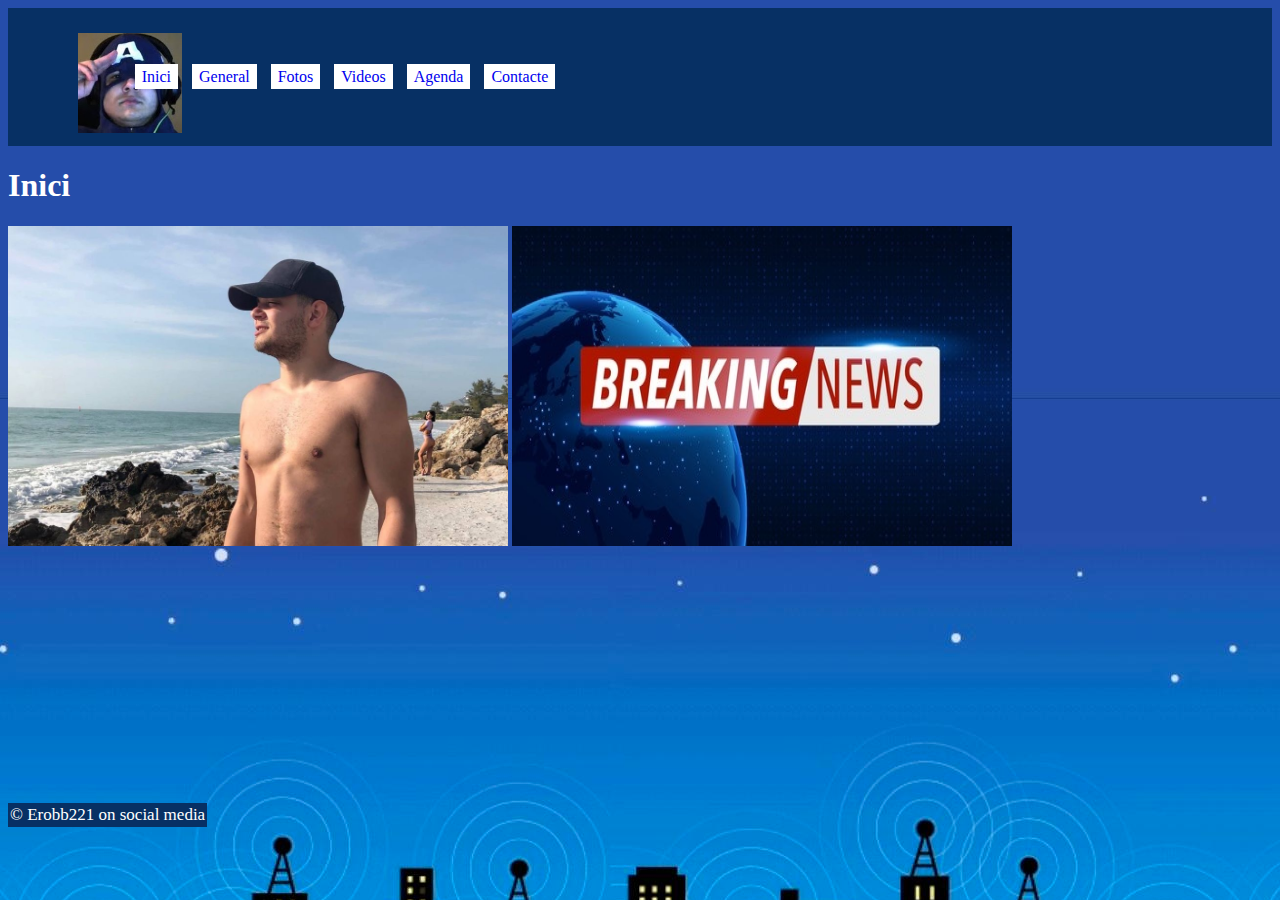
<file: index.html>
<!DOCTYPE html>
<html lang="en">
    <head>
        <meta charset="utf-8">
        <title>Emoney Fanpage</title>
        <meta name="description" content="">
        <meta name="viewport" content="width=device-width, initial-scale=1">
        <link rel="stylesheet" href="./css/common.css">
        <link href="./img/emoney7.jpg" rel="icon">
    </head>
    <body>
        <header>
            <div class="blue">
                <img src="./img/emoney7.jpg" alt="" width="" height="100" class="kkk">
                <nav class="menu">
                    <ul>
                      <li><a href="./index.html">Inici</a></li>
                      <li><a href="./web/general.html">General</a></li>
                      <li><a href="./web/fotos.html">Fotos</a></li>
                      <li><a href="./web/videos.html">Videos</a></li>
                      <li><a href="./web/agenda.html">Agenda</a></li>
                      <li><a href="./web/contacte.html">Contacte</a></li>
                    </ul>
                </nav>
            </div>
        </header>
        <h1 class="titol">Inici</h1>
        <img src="./img/Erobb221.jpg" width="500" height="320">
        <a href="https://www.google.com/search?q=erobb221&rlz=1C1CHBF_esES864ES864&sxsrf=AOaemvJcNTXV8PiJSLK7xzzrKqT1V-Zoxw:1634505565409&source=lnms&tbm=nws&sa=X&ved=2ahUKEwiH1-_cr9LzAhVJ6uAKHQLGAu0Q_AUoAnoECAIQBA&biw=1920&bih=912&dpr=1" target="_blank"><img src="./img/breaking-news-background-planet-260nw-667420906.jpg" width="500" height="320"></a>

    </body>
    <br>
    <footer class="blue">
        &copy; <em id="date"></em>Erobb221 on social media
    </footer>
</html>
</file>
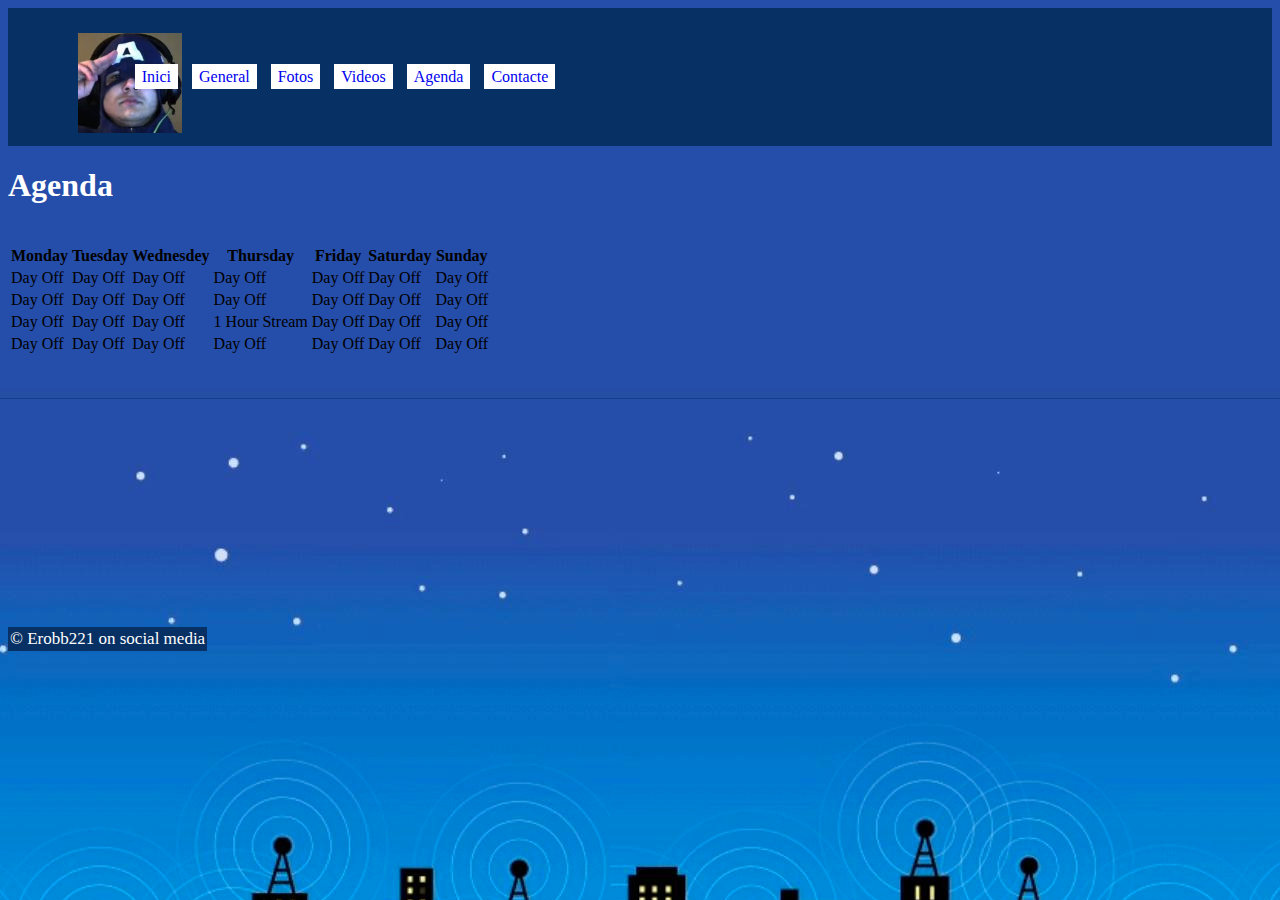
<file: web/agenda.html>
<!DOCTYPE html>
<html>
    <head>
        <meta charset="utf-8">
        <title>Emoney Fanpage</title>
        <meta name="description" content="">
        <meta name="viewport" content="width=device-width, initial-scale=1">
        <link rel="stylesheet" href="../css/common.css">
        <link href="../img/emoney7.jpg" rel="icon">
    </head>
    <body>
        <header>
            <div class="blue">
                <img src="../img/emoney7.jpg" alt="" width="" height="100" class="kkk">
                <nav class="menu">
                    <ul>
                      <li><a href="../index.html">Inici</a></li>
                      <li><a href="./general.html">General</a></li>
                      <li><a href="./fotos.html">Fotos</a></li>
                      <li><a href="./videos.html">Videos</a></li>
                      <li><a href="./agenda.html">Agenda</a></li>
                      <li><a href="./contacte.html">Contacte</a></li>
                    </ul>
                </nav>
            </div>
        </header>
        <h1 class="titol">Agenda</h1>
        <br>
        <table class="bg">

            <tr>
          
              <th>Monday</th>
              <th>Tuesday</th>
              <th>Wednesdey</th>
              <th>Thursday</th>
              <th>Friday</th>
              <th>Saturday</th>
              <th>Sunday</th>
          
            </tr>
          
            <tr>
          
                <td>Day Off</td>
            
                <td>Day Off</td>
            
                <td>Day Off</td>

                <td>Day Off</td>
            
                <td>Day Off</td>
            
                <td>Day Off</td>

                <td>Day Off</td>
          
            </tr>
          
            <tr>
          
                <td>Day Off</td>
            
                <td>Day Off</td>
            
                <td>Day Off</td>

                <td>Day Off</td>
            
                <td>Day Off</td>
            
                <td>Day Off</td>

                <td>Day Off</td>
          
            </tr>
          
            <tr>
          
                <td>Day Off</td>
            
                <td>Day Off</td>
            
                <td>Day Off</td>

                <td>1 Hour Stream</td>
            
                <td>Day Off</td>
            
                <td>Day Off</td>

                <td>Day Off</td>
          
            </tr>

            <tr>
          
                <td>Day Off</td>
            
                <td>Day Off</td>
            
                <td>Day Off</td>

                <td>Day Off</td>
            
                <td>Day Off</td>
            
                <td>Day Off</td>

                <td>Day Off</td>
                
              </tr>
          </table>
    </body>
    <br>
    <footer class="blue">
        &copy; <em id="date"></em>Erobb221 on social media
    </footer>
</html>
</file>
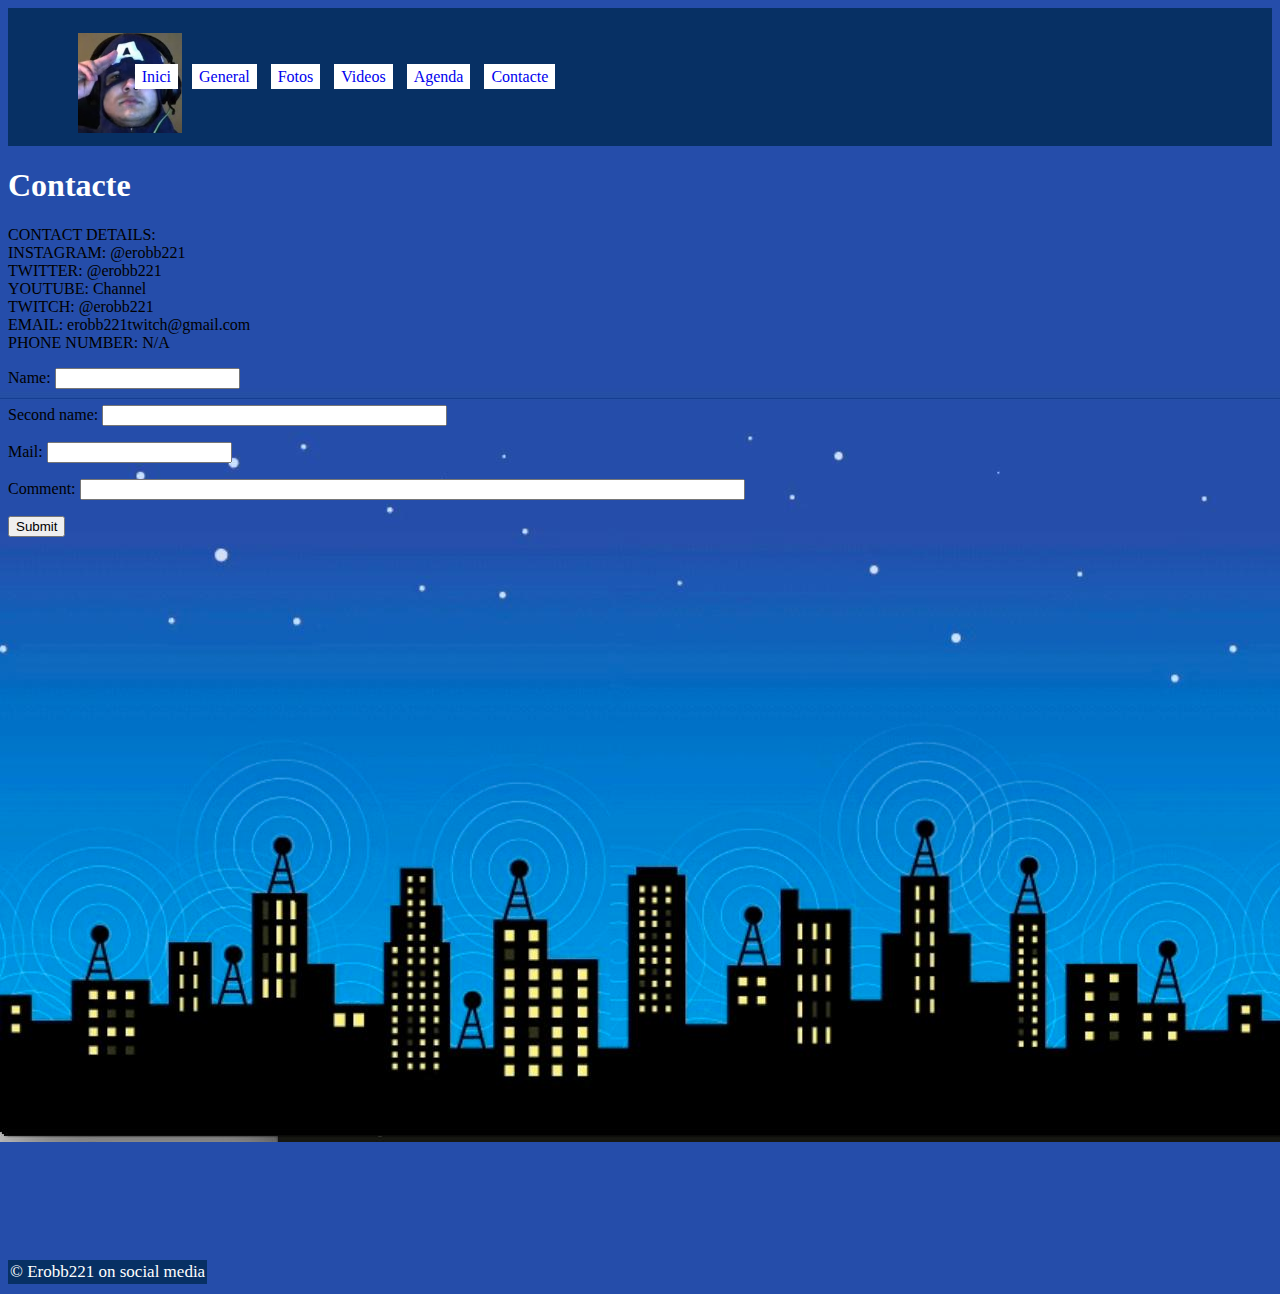
<file: web/contacte.html>
<!DOCTYPE html>
<html>
    <head>
        <meta charset="utf-8">
        <title>Emoney Fanpage</title>
        <meta name="description" content="">
        <meta name="viewport" content="width=device-width, initial-scale=1">
        <link rel="stylesheet" href="../css/common.css">
        <link href="../img/emoney7.jpg" rel="icon">
    </head>
    <body>
        <header>
            <div class="blue">
                <img src="../img/emoney7.jpg" alt="" width="" height="100" class="kkk">
                <nav class="menu">
                    <ul>
                      <li><a href="../index.html">Inici</a></li>
                      <li><a href="./general.html">General</a></li>
                      <li><a href="./fotos.html">Fotos</a></li>
                      <li><a href="./videos.html">Videos</a></li>
                      <li><a href="./agenda.html">Agenda</a></li>
                      <li><a href="./contacte.html">Contacte</a></li>
                    </ul>
                </nav>
            </div>
        </header>
        <h1 class="titol">Contacte</h1>
        <p>CONTACT DETAILS:
            <br>
            INSTAGRAM: @erobb221
        
            <br>
            TWITTER: @erobb221
            
            <br>
            YOUTUBE: Channel
            
            <br>
            TWITCH: @erobb221
            
            <br>
            EMAIL: erobb221twitch@gmail.com
            
            <br>
            PHONE NUMBER: N/A</p>
            
            <form action="send.php ">
                <p>Name: <input type="text" name="name"></p>

                <p>Second name: <input type="text" name="secondName" size="40"></p>
            
                <p>Mail: <input type="text" name="mail" size="20"></p>

                <p>Comment: <input type="text" name="Comment" size="80"></p>

                <p><button type="submit">Submit</button></p>

            </form>


            <iframe src="https://www.google.com/maps/embed?pb=!1m18!1m12!1m3!1d440899.73490213486!2d-98.03359109115286!3d30.30746242142474!2m3!1f0!2f0!3f0!3m2!1i1024!2i768!4f13.1!3m3!1m2!1s0x8644b599a0cc032f%3A0x5d9b464bd469d57a!2sAustin%2C%20Texas%2C%20EE.%20UU.!5e0!3m2!1ses!2ses!4v1634510357968!5m2!1ses!2ses" width="600" height="450" style="border:0;" allowfullscreen="" loading="lazy"></iframe>
    </body>
    <br>
    <footer class="blue">
        &copy; <em id="date"></em>Erobb221 on social media
    </footer>
</html>
</file>
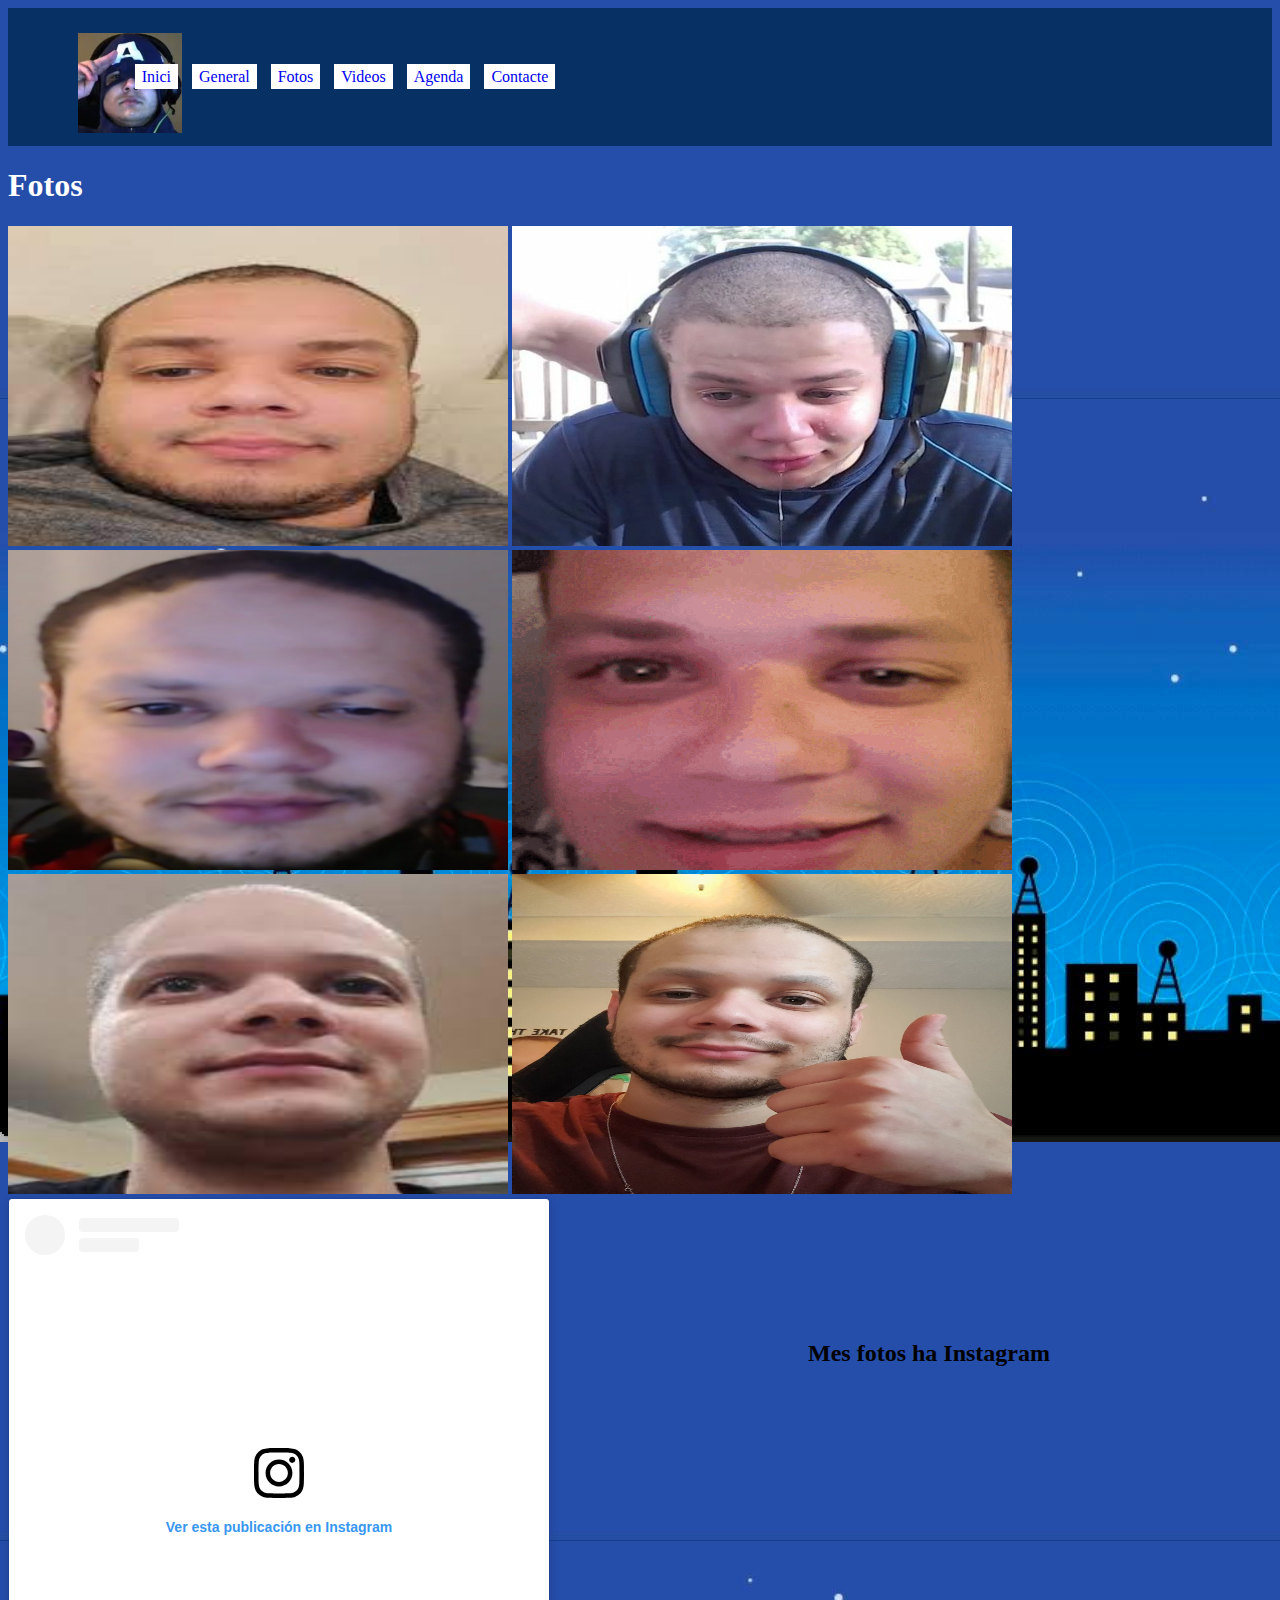
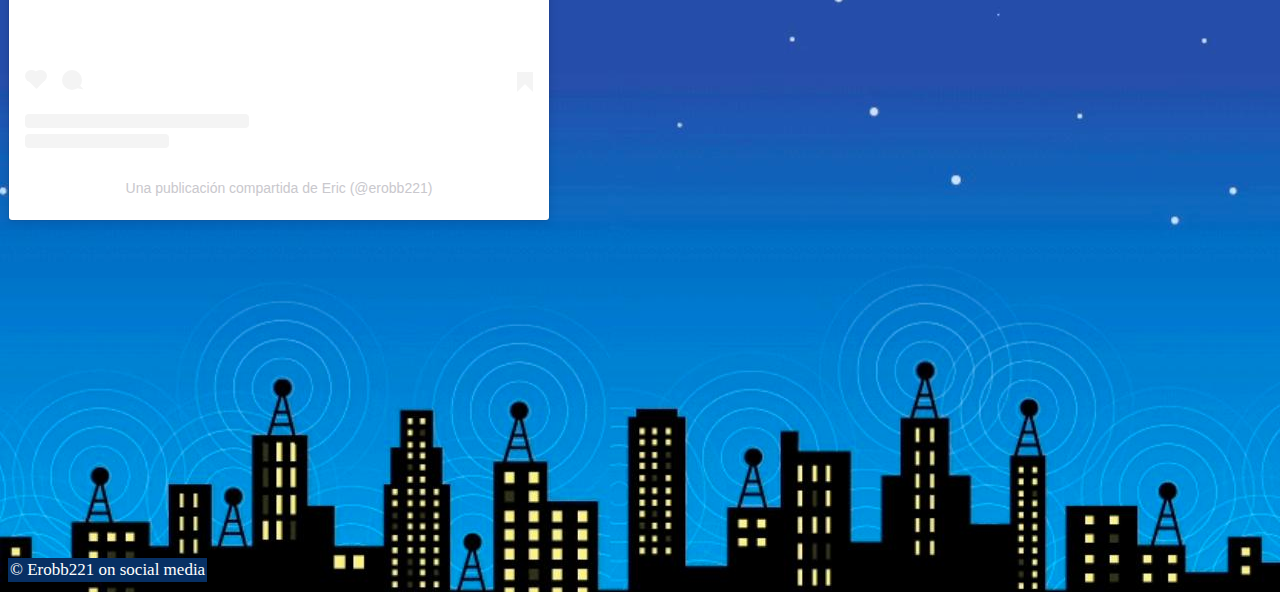
<file: web/fotos.html>
<!DOCTYPE html>
<html>
    <head>
        <meta charset="utf-8">
        <title>Emoney Fanpage</title>
        <meta name="description" content="">
        <meta name="viewport" content="width=device-width, initial-scale=1">
        <link rel="stylesheet" href="../css/common.css">
        <link rel="stylesheet" href="../css/fotos.css">
        <link href="../img/emoney7.jpg" rel="icon">
    </head>
    <body>
        <header>
            <div class="blue">
                <img src="../img/emoney7.jpg" alt="" width="" height="100" class="kkk">
                <nav class="menu">
                    <ul>
                      <li><a href="../index.html">Inici</a></li>
                      <li><a href="./general.html">General</a></li>
                      <li><a href="./fotos.html">Fotos</a></li>
                      <li><a href="./videos.html">Videos</a></li>
                      <li><a href="./agenda.html">Agenda</a></li>
                      <li><a href="./contacte.html">Contacte</a></li>
                    </ul>
                </nav>
            </div>
        </header>
        <h1 class="titol">Fotos</h1>
        <img src="../img/descarga.jpg" width="500" height="320">
        <img src="../img/artworks-QTVaM5KuGUvm3ptu-FgthQQ-t500x500.jpg" width="500" height="320">
        <img src="../img/D93JOudXsAAfio0.jpg" width="500" height="320">
        <img src="../img/lamonting-erobb.gif" alt="gif" width="500" height="320">
        <img src="../img/descarga (2).jpg" width="500" height="320">
        <img src="../img/EwKrtz3WgAEapFD.jpg" width="500" height="320">
        <blockquote class="instagram-media" data-instgrm-captioned data-instgrm-permalink="https://www.instagram.com/p/CP9UC1dFvEV/?utm_source=ig_embed&amp;utm_campaign=loading" data-instgrm-version="14" style=" background:#FFF; border:0; border-radius:3px; box-shadow:0 0 1px 0 rgba(0,0,0,0.5),0 1px 10px 0 rgba(0,0,0,0.15); margin: 1px; max-width:540px; min-width:326px; padding:0; width:99.375%; width:-webkit-calc(100% - 2px); width:calc(100% - 2px);"><div style="padding:16px;"> <a href="https://www.instagram.com/p/CP9UC1dFvEV/?utm_source=ig_embed&amp;utm_campaign=loading" style=" background:#FFFFFF; line-height:0; padding:0 0; text-align:center; text-decoration:none; width:100%;" target="_blank"> <div style=" display: flex; flex-direction: row; align-items: center;"> <div style="background-color: #F4F4F4; border-radius: 50%; flex-grow: 0; height: 40px; margin-right: 14px; width: 40px;"></div> <div style="display: flex; flex-direction: column; flex-grow: 1; justify-content: center;"> <div style=" background-color: #F4F4F4; border-radius: 4px; flex-grow: 0; height: 14px; margin-bottom: 6px; width: 100px;"></div> <div style=" background-color: #F4F4F4; border-radius: 4px; flex-grow: 0; height: 14px; width: 60px;"></div></div></div><div style="padding: 19% 0;"></div> <div style="display:block; height:50px; margin:0 auto 12px; width:50px;"><svg width="50px" height="50px" viewBox="0 0 60 60" version="1.1" xmlns="https://www.w3.org/2000/svg" xmlns:xlink="https://www.w3.org/1999/xlink"><g stroke="none" stroke-width="1" fill="none" fill-rule="evenodd"><g transform="translate(-511.000000, -20.000000)" fill="#000000"><g><path d="M556.869,30.41 C554.814,30.41 553.148,32.076 553.148,34.131 C553.148,36.186 554.814,37.852 556.869,37.852 C558.924,37.852 560.59,36.186 560.59,34.131 C560.59,32.076 558.924,30.41 556.869,30.41 M541,60.657 C535.114,60.657 530.342,55.887 530.342,50 C530.342,44.114 535.114,39.342 541,39.342 C546.887,39.342 551.658,44.114 551.658,50 C551.658,55.887 546.887,60.657 541,60.657 M541,33.886 C532.1,33.886 524.886,41.1 524.886,50 C524.886,58.899 532.1,66.113 541,66.113 C549.9,66.113 557.115,58.899 557.115,50 C557.115,41.1 549.9,33.886 541,33.886 M565.378,62.101 C565.244,65.022 564.756,66.606 564.346,67.663 C563.803,69.06 563.154,70.057 562.106,71.106 C561.058,72.155 560.06,72.803 558.662,73.347 C557.607,73.757 556.021,74.244 553.102,74.378 C549.944,74.521 548.997,74.552 541,74.552 C533.003,74.552 532.056,74.521 528.898,74.378 C525.979,74.244 524.393,73.757 523.338,73.347 C521.94,72.803 520.942,72.155 519.894,71.106 C518.846,70.057 518.197,69.06 517.654,67.663 C517.244,66.606 516.755,65.022 516.623,62.101 C516.479,58.943 516.448,57.996 516.448,50 C516.448,42.003 516.479,41.056 516.623,37.899 C516.755,34.978 517.244,33.391 517.654,32.338 C518.197,30.938 518.846,29.942 519.894,28.894 C520.942,27.846 521.94,27.196 523.338,26.654 C524.393,26.244 525.979,25.756 528.898,25.623 C532.057,25.479 533.004,25.448 541,25.448 C548.997,25.448 549.943,25.479 553.102,25.623 C556.021,25.756 557.607,26.244 558.662,26.654 C560.06,27.196 561.058,27.846 562.106,28.894 C563.154,29.942 563.803,30.938 564.346,32.338 C564.756,33.391 565.244,34.978 565.378,37.899 C565.522,41.056 565.552,42.003 565.552,50 C565.552,57.996 565.522,58.943 565.378,62.101 M570.82,37.631 C570.674,34.438 570.167,32.258 569.425,30.349 C568.659,28.377 567.633,26.702 565.965,25.035 C564.297,23.368 562.623,22.342 560.652,21.575 C558.743,20.834 556.562,20.326 553.369,20.18 C550.169,20.033 549.148,20 541,20 C532.853,20 531.831,20.033 528.631,20.18 C525.438,20.326 523.257,20.834 521.349,21.575 C519.376,22.342 517.703,23.368 516.035,25.035 C514.368,26.702 513.342,28.377 512.574,30.349 C511.834,32.258 511.326,34.438 511.181,37.631 C511.035,40.831 511,41.851 511,50 C511,58.147 511.035,59.17 511.181,62.369 C511.326,65.562 511.834,67.743 512.574,69.651 C513.342,71.625 514.368,73.296 516.035,74.965 C517.703,76.634 519.376,77.658 521.349,78.425 C523.257,79.167 525.438,79.673 528.631,79.82 C531.831,79.965 532.853,80.001 541,80.001 C549.148,80.001 550.169,79.965 553.369,79.82 C556.562,79.673 558.743,79.167 560.652,78.425 C562.623,77.658 564.297,76.634 565.965,74.965 C567.633,73.296 568.659,71.625 569.425,69.651 C570.167,67.743 570.674,65.562 570.82,62.369 C570.966,59.17 571,58.147 571,50 C571,41.851 570.966,40.831 570.82,37.631"></path></g></g></g></svg></div><div style="padding-top: 8px;"> <div style=" color:#3897f0; font-family:Arial,sans-serif; font-size:14px; font-style:normal; font-weight:550; line-height:18px;">Ver esta publicación en Instagram</div></div><div style="padding: 12.5% 0;"></div> <div style="display: flex; flex-direction: row; margin-bottom: 14px; align-items: center;"><div> <div style="background-color: #F4F4F4; border-radius: 50%; height: 12.5px; width: 12.5px; transform: translateX(0px) translateY(7px);"></div> <div style="background-color: #F4F4F4; height: 12.5px; transform: rotate(-45deg) translateX(3px) translateY(1px); width: 12.5px; flex-grow: 0; margin-right: 14px; margin-left: 2px;"></div> <div style="background-color: #F4F4F4; border-radius: 50%; height: 12.5px; width: 12.5px; transform: translateX(9px) translateY(-18px);"></div></div><div style="margin-left: 8px;"> <div style=" background-color: #F4F4F4; border-radius: 50%; flex-grow: 0; height: 20px; width: 20px;"></div> <div style=" width: 0; height: 0; border-top: 2px solid transparent; border-left: 6px solid #f4f4f4; border-bottom: 2px solid transparent; transform: translateX(16px) translateY(-4px) rotate(30deg)"></div></div><div style="margin-left: auto;"> <div style=" width: 0px; border-top: 8px solid #F4F4F4; border-right: 8px solid transparent; transform: translateY(16px);"></div> <div style=" background-color: #F4F4F4; flex-grow: 0; height: 12px; width: 16px; transform: translateY(-4px);"></div> <div style=" width: 0; height: 0; border-top: 8px solid #F4F4F4; border-left: 8px solid transparent; transform: translateY(-4px) translateX(8px);"></div></div></div> <div style="display: flex; flex-direction: column; flex-grow: 1; justify-content: center; margin-bottom: 24px;"> <div style=" background-color: #F4F4F4; border-radius: 4px; flex-grow: 0; height: 14px; margin-bottom: 6px; width: 224px;"></div> <div style=" background-color: #F4F4F4; border-radius: 4px; flex-grow: 0; height: 14px; width: 144px;"></div></div></a><p style=" color:#c9c8cd; font-family:Arial,sans-serif; font-size:14px; line-height:17px; margin-bottom:0; margin-top:8px; overflow:hidden; padding:8px 0 7px; text-align:center; text-overflow:ellipsis; white-space:nowrap;"><a href="https://www.instagram.com/p/CP9UC1dFvEV/?utm_source=ig_embed&amp;utm_campaign=loading" style=" color:#c9c8cd; font-family:Arial,sans-serif; font-size:14px; font-style:normal; font-weight:normal; line-height:17px; text-decoration:none;" target="_blank">Una publicación compartida de Eric (@erobb221)</a></p></div></blockquote> <script async src="//www.instagram.com/embed.js"></script>
        <h2 class="insta">Mes fotos ha Instagram</h2>
    </body>
    <br>
    <footer class="blue">
        &copy; <em id="date"></em>Erobb221 on social media
    </footer>
</html>
</file>
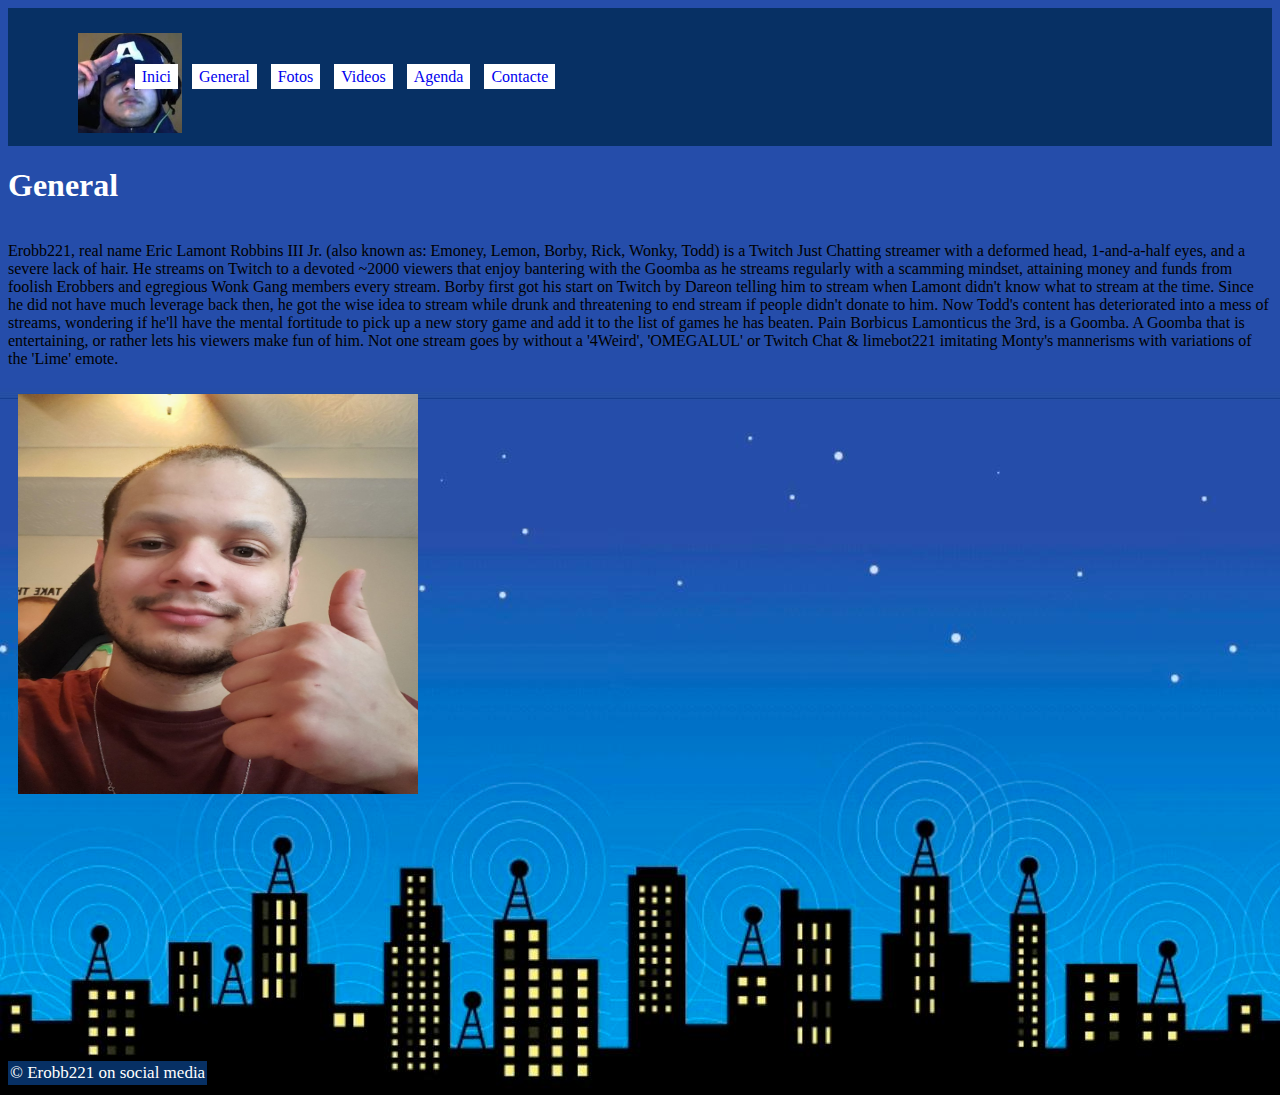
<file: web/general.html>
<!DOCTYPE html>
<html>
    <head>
        <meta charset="utf-8">
        <title>Emoney Fanpage</title>
        <meta name="description" content="">
        <meta name="viewport" content="width=device-width, initial-scale=1">
        <link rel="stylesheet" href="../css/common.css">
        <link rel="stylesheet" href="../css/general.css">
        <link href="../img/emoney7.jpg" rel="icon">
    </head>
    <body>
        <header>
            <div class="blue">
                <img src="../img/emoney7.jpg" alt="" width="" height="100" class="kkk">
                <nav class="menu">
                    <ul>
                      <li><a href="../index.html">Inici</a></li>
                      <li><a href="./general.html">General</a></li>
                      <li><a href="./fotos.html">Fotos</a></li>
                      <li><a href="./videos.html">Videos</a></li>
                      <li><a href="./agenda.html">Agenda</a></li>
                      <li><a href="./contacte.html">Contacte</a></li>
                    </ul>
                </nav>
            </div>
        </header>
        <h1 class="titol">General</h1>

        <p class="float">Erobb221, real name Eric Lamont Robbins III Jr. (also known as: Emoney, Lemon, Borby, Rick, Wonky, Todd) is a Twitch Just Chatting streamer with a deformed head, 1-and-a-half eyes, and a severe lack of hair. He streams on Twitch to a devoted ~2000 viewers that enjoy bantering with the Goomba as he streams regularly with a scamming mindset, attaining money and funds from foolish Erobbers and egregious Wonk Gang members every stream.

            Borby first got his start on Twitch by Dareon telling him to stream when Lamont didn't know what to stream at the time. Since he did not have much leverage back then, he got the wise idea to stream while drunk and threatening to end stream if people didn't donate to him.
            
            Now Todd's content has deteriorated into a mess of streams, wondering if he'll have the mental fortitude to pick up a new story game and add it to the list of games he has beaten. Pain
            
            Borbicus Lamonticus the 3rd, is a Goomba. A Goomba that is entertaining, or rather lets his viewers make fun of him. Not one stream goes by without a '4Weird', 'OMEGALUL' or Twitch Chat & limebot221 imitating Monty's mannerisms with variations of the 'Lime' emote.
        </p>

        <img style="margin:10px;" src="../img/EwKrtz3WgAEapFD.jpg" width="400" height="400">
    </body>
    <br>
    <footer class="blue">
        &copy; <em id="date"></em>Erobb221 on social media
    </footer>
</html>
</file>
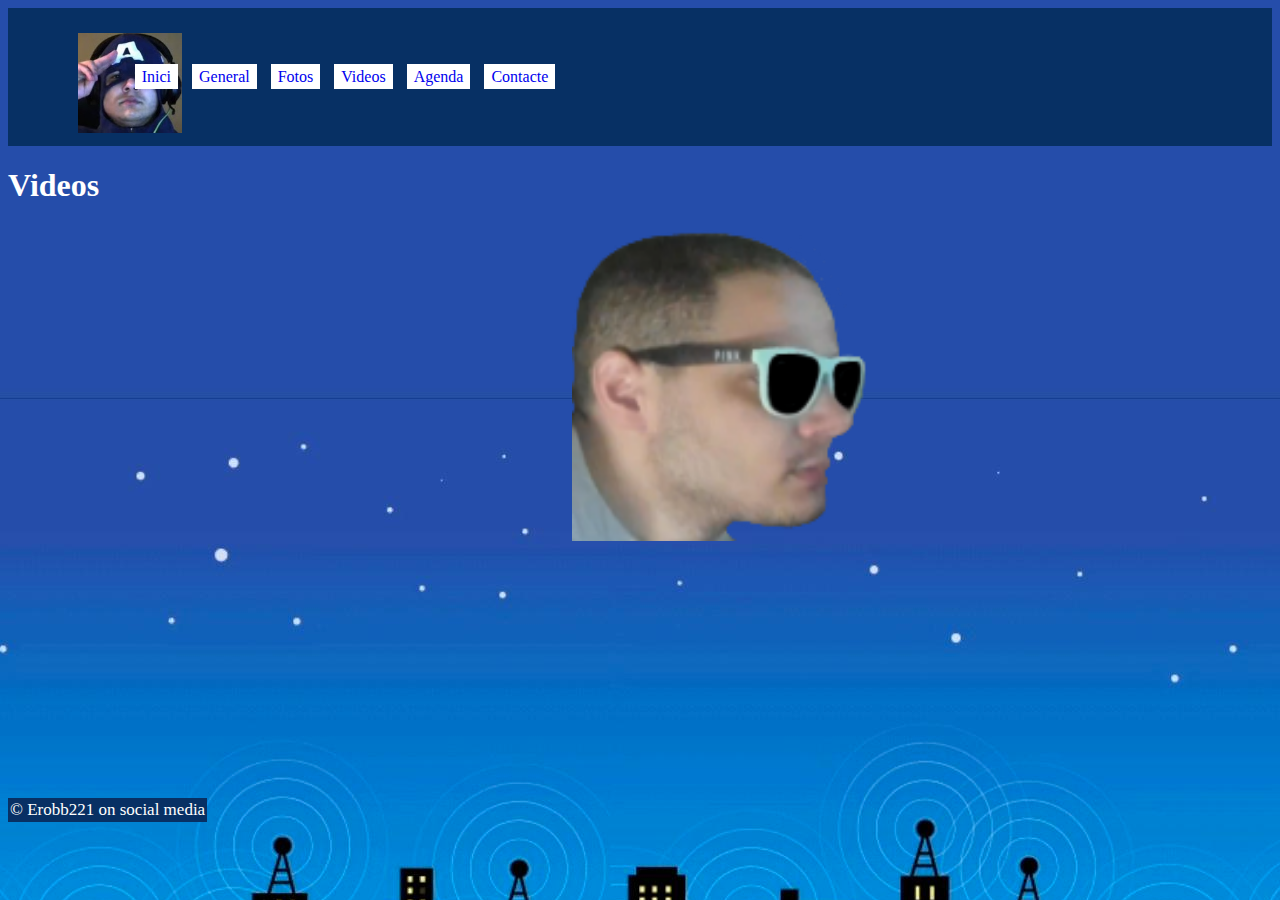
<file: web/videos.html>
<!DOCTYPE html>
<html>
    <head>
        <meta charset="utf-8">
        <title>Emoney Fanpage</title>
        <meta name="description" content="">
        <meta name="viewport" content="width=device-width, initial-scale=1">
        <link rel="stylesheet" href="../css/common.css">
        <link href="../img/emoney7.jpg" rel="icon">
    </head>
    <body>
        <header>
            <div class="blue">
                <img src="../img/emoney7.jpg" alt="" width="" height="100" class="kkk">
                <nav class="menu">
                    <ul>
                      <li><a href="../index.html">Inici</a></li>
                      <li><a href="./general.html">General</a></li>
                      <li><a href="./fotos.html">Fotos</a></li>
                      <li><a href="./videos.html">Videos</a></li>
                      <li><a href="./agenda.html">Agenda</a></li>
                      <li><a href="./contacte.html">Contacte</a></li>
                    </ul>
                </nav>
            </div>
        </header>
        <h1 class="titol">Videos</h1>
        <iframe width="560" height="315" src="https://www.youtube.com/embed/4MiDjZrArfA" title="YouTube video player" frameborder="0" allow="accelerometer; autoplay; clipboard-write; encrypted-media; gyroscope; picture-in-picture" allowfullscreen></iframe>
        <img src="../img/emoneyBased.png" width="300" height="315">
    </body>
    <br>
    <footer class="blue">
        &copy; <em id="date"></em>Erobb221 on social media
    </footer>
</html>
</file>
<file: css/common.css>
.blue {
  background-color: #073064;
  margin-bottom: 10px;
}

ul {
  list-style-type: none;
  text-align: center;
  margin-right: 20px;
  position: relative;
  bottom: 60px;
  right: 300px;
}

li {
  background-color: white;
  border: white 2px solid;
  box-shadow: gray 2px solid;
  display: inline;
  margin-right: 10px;
  padding-inline: 5px;
  padding-top: 2px;
  padding-bottom: 2px;
}

a {
  text-decoration: none;
}

footer {
    float: left;
    border: #073064 2px solid;
    text-align: center;
    color: white;
    background-color: black;
    font-size: 17px;
}

.kkk {
    position: relative;
    left: 70px;
    top: 25px;
}

.menu a:hover{
    position: relative;
    color: aqua;
}

.titol{
  left: 220px;
  bottom: 30px;
}

body{
  background-image: url("../img/vhoa0.jpg");
}

footer{
  margin-top: 20%;
}

h1{
  color: white;
}
</file>
<file: css/fotos.css>
.insta{
    position: relative;
    left: 800px;
    bottom: 500px;
}
</file>
<file: css/general.css>
.float{
    float: left;
}
</file>
